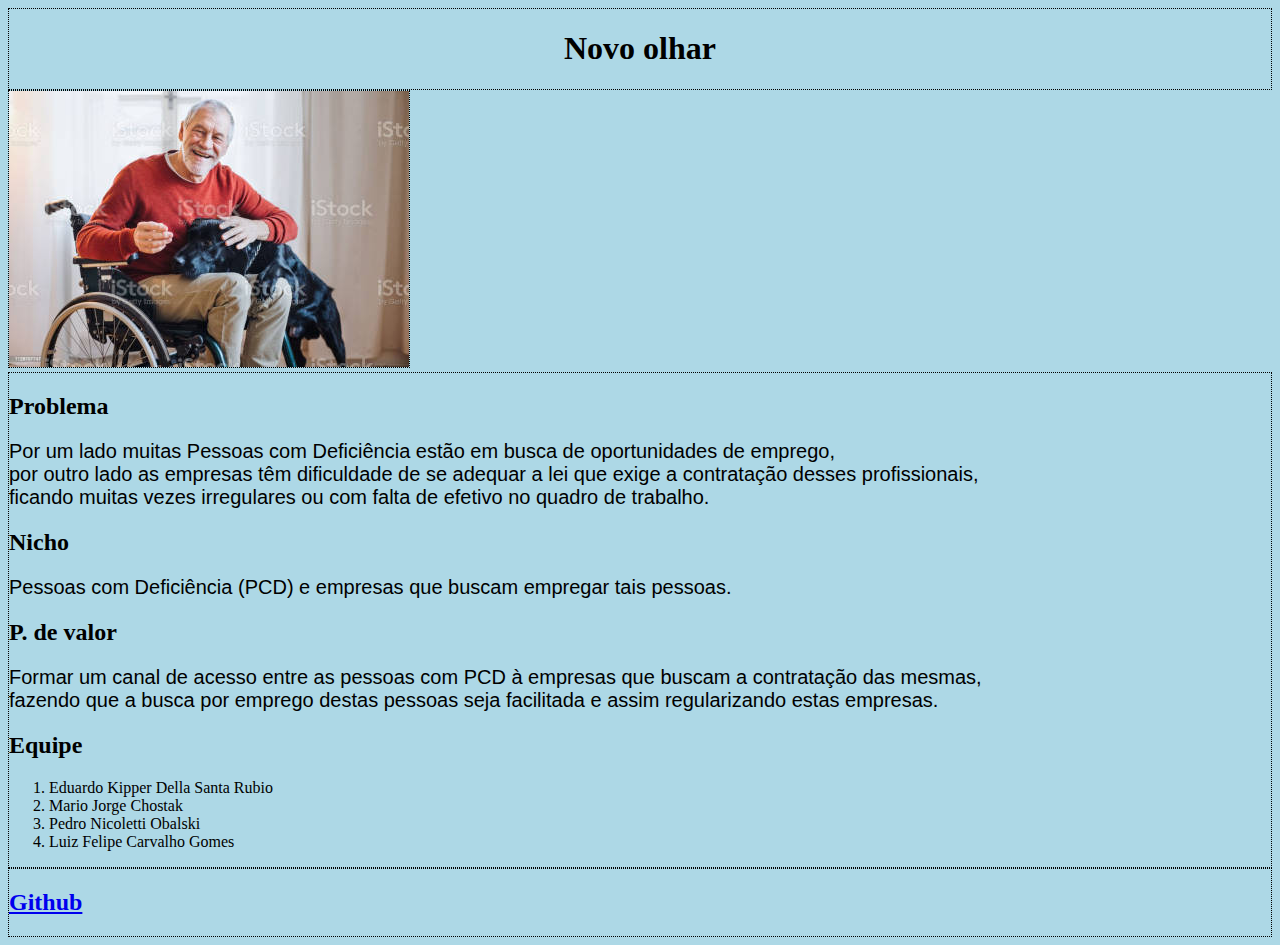
<file: docs/index.html>
<!DOCTYPE html>
<html lang="pt-br">

<head>
    <meta charset="UTF-8">
    <meta name="viewport" content="width=device-width, initial-scale=1.0">
    <link rel="shortcut icon" href="Cornmanthe3rd-Plex-Other-html-5.ico" type="image/x-icon">
    <title>HTML TUTORIAL</title>
    <link rel="stylesheet" href="./static/estilo.css">
</head>

<body>
    <header style="border: 1px dotted">
        <h1>Novo olhar</h1>
    </header>
    <img src="static/cadeirante.jpeg" alt="senhor de idade em uma cadeira de rodas" style="border: 1px dotted">
    <main style="border: 1px dotted black">
        <div>
            <h2>Problema</h2>
            <p>
                Por um lado muitas Pessoas com <label for="PCD">Deficiência</label> estão em busca de oportunidades de emprego, <br> por
                outro lado as empresas têm dificuldade de se adequar a lei que exige a contratação desses profissionais,
                <br> ficando muitas vezes irregulares ou com falta de efetivo no quadro de trabalho.
            </p>
        </div>
        <div>
            <h2>Nicho</h2>
            <p>Pessoas com <label for="PCD">Deficiência</label> (PCD) e empresas que buscam empregar tais pessoas.</p>
        </div>
        <div>
            <h2>P. de valor</h2>
            <p>Formar um canal de acesso entre as pessoas com PCD à empresas que buscam a contratação das mesmas, <br>
                fazendo que a busca por emprego destas pessoas seja facilitada e assim regularizando estas empresas.</p>
        </div>
        <div>
            <h2>Equipe</h2>
            <ol>
                <li>Eduardo Kipper Della Santa Rubio</li>
                <li>Mario Jorge Chostak</li>
                <li>Pedro Nicoletti Obalski</li>
                <li>Luiz Felipe Carvalho Gomes</li>
            </ol>
        </div>
    </main>
    <footer style="border: 1px black dotted">
        <div>
            <h2><a href="https://github.com/EduardoKipper/Um-Novo-Olhar" target="_blank" rel="external">Github</a></h2>
        </div>
    </footer>
</body>

</html>
</file>
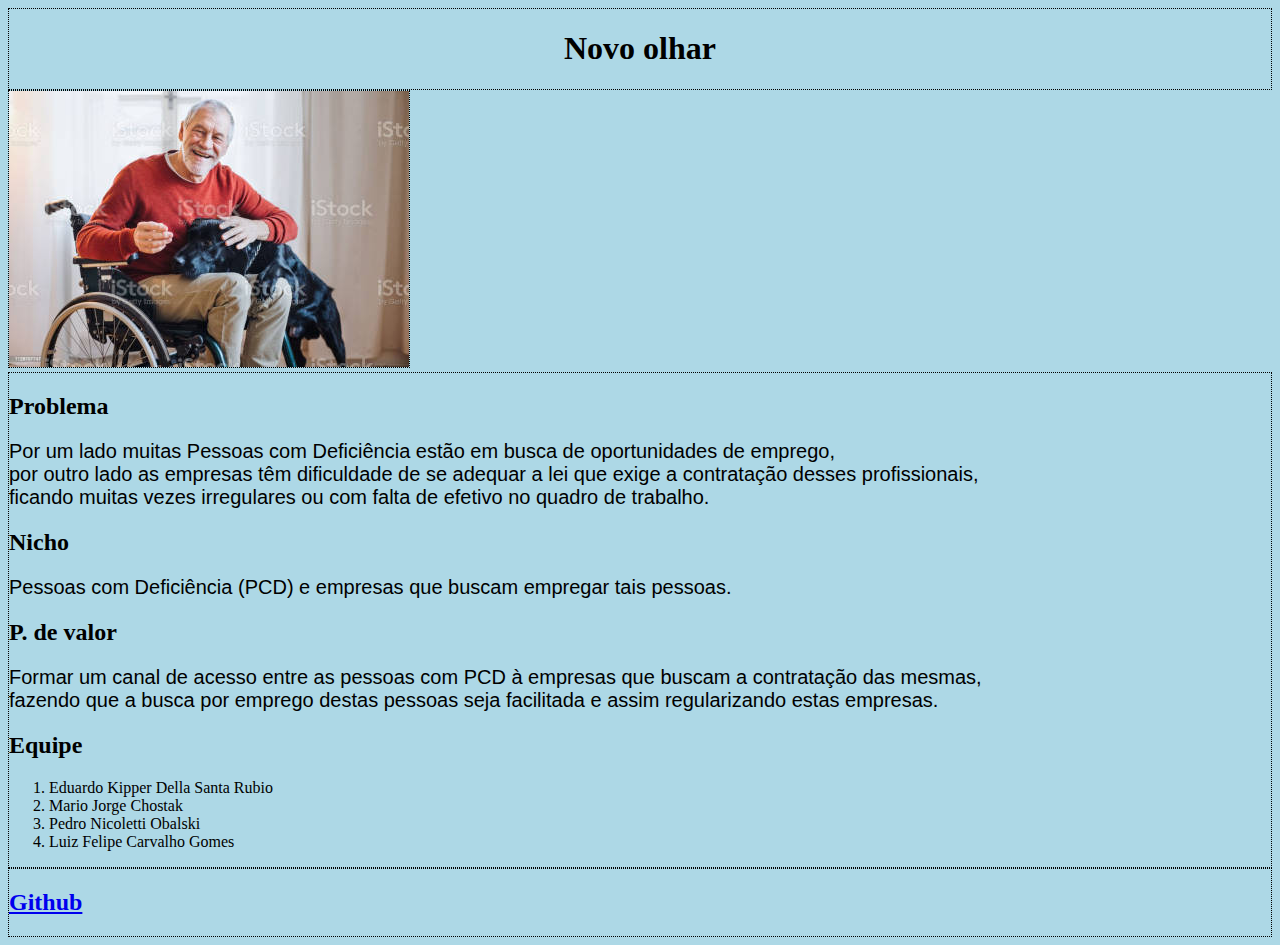
<file: meu1html.html>
<!DOCTYPE html>
<html lang="pt-br">

<head>
    <meta charset="UTF-8">
    <meta name="viewport" content="width=device-width, initial-scale=1.0">
    <link rel="shortcut icon" href="Cornmanthe3rd-Plex-Other-html-5.ico" type="image/x-icon">
    <title>HTML TUTORIAL</title>
    <link rel="stylesheet" href="static/estilo.css">
</head>

<body>
    <header style="border: 1px dotted">
        <h1>Novo olhar</h1>
    </header>
    <img src="static/cadeirante.jpeg" alt="senhor de idade em uma cadeira de rodas" style="border: 1px dotted">
    <main style="border: 1px dotted black">
        <div>
            <h2>Problema</h2>
            <p>
                Por um lado muitas Pessoas com <label for="PCD">Deficiência</label> estão em busca de oportunidades de emprego, <br> por
                outro lado as empresas têm dificuldade de se adequar a lei que exige a contratação desses profissionais,
                <br> ficando muitas vezes irregulares ou com falta de efetivo no quadro de trabalho.
            </p>
        </div>
        <div>
            <h2>Nicho</h2>
            <p>Pessoas com <label for="PCD">Deficiência</label> (PCD) e empresas que buscam empregar tais pessoas.</p>
        </div>
        <div>
            <h2>P. de valor</h2>
            <p>Formar um canal de acesso entre as pessoas com PCD à empresas que buscam a contratação das mesmas, <br>
                fazendo que a busca por emprego destas pessoas seja facilitada e assim regularizando estas empresas.</p>
        </div>
        <div>
            <h2>Equipe</h2>
            <ol>
                <li>Eduardo Kipper Della Santa Rubio</li>
                <li>Mario Jorge Chostak</li>
                <li>Pedro Nicoletti Obalski</li>
                <li>Luiz Felipe Carvalho Gomes</li>
            </ol>
        </div>
    </main>
    <footer style="border: 1px black dotted">
        <div>
            <h2><a href="https://github.com/EduardoKipper/Um-Novo-Olhar" target="_blank" rel="external">Github</a></h2>
        </div>
    </footer>
</body>

</html>
</file>
<file: docs/static/estilo.css>
body {
    background-color: lightblue;
  }
  
  h1 {
    color: black;
    text-align: center;
  }
  
  p {
    font-family: Arial, Helvetica, sans-serif;
    font-size: 20px;
    color: black;
  }
</file>
<file: static/estilo.css>
body {
    background-color: lightblue;
  }
  
  h1 {
    color: black;
    text-align: center;
  }
  
  p {
    font-family: Arial, Helvetica, sans-serif;
    font-size: 20px;
    color: black;
  }
</file>
